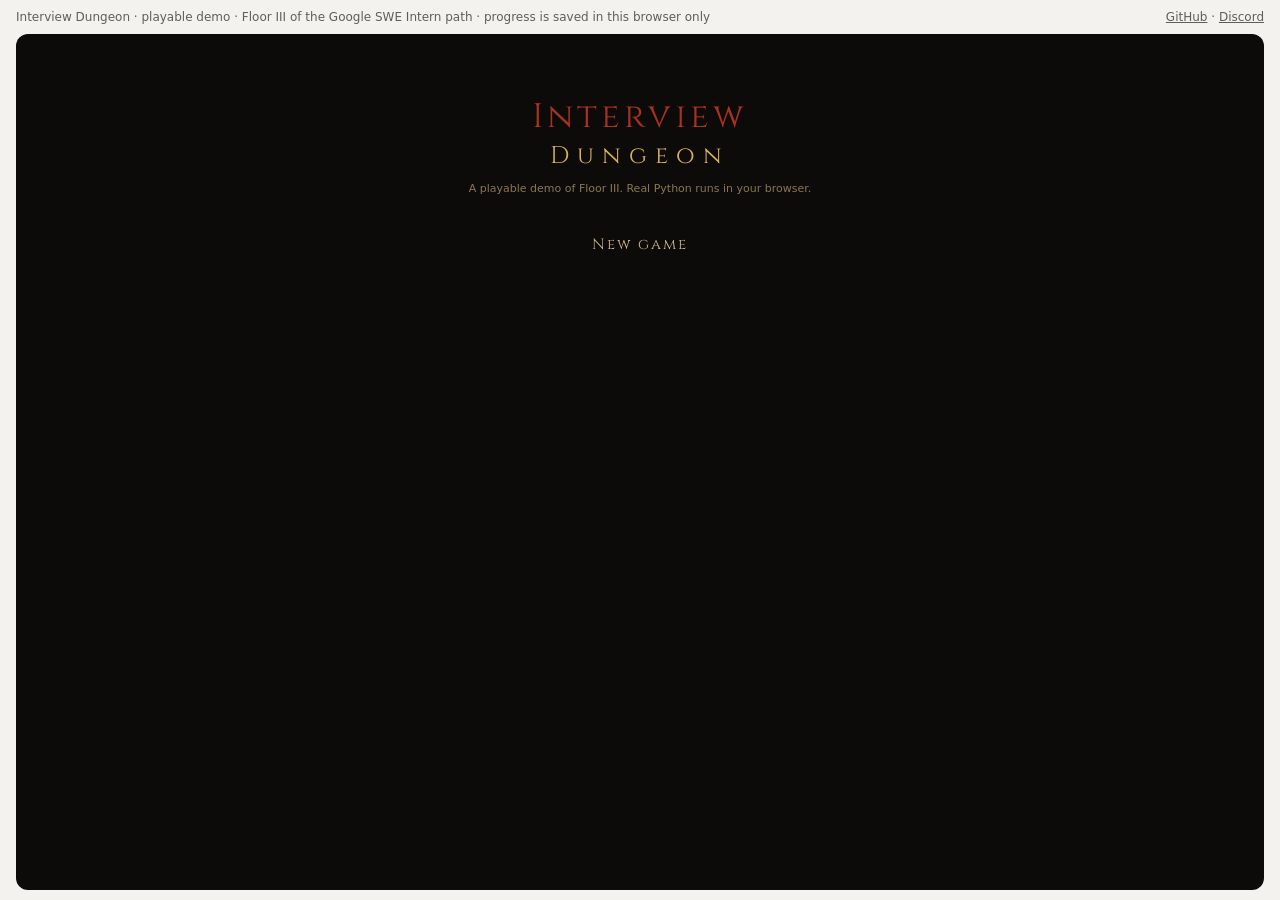
<file: prototype/index.html>
<!doctype html>
<html lang="en">
<head>
<meta charset="utf-8">
<meta name="viewport" content="width=device-width, initial-scale=1">
<title>Interview Dungeon</title>
<meta name="description" content="Playable demo of Interview Dungeon: Floor III (Arrays) of the Google SWE Intern path, with real Python running in your browser.">
<link rel="preconnect" href="https://fonts.googleapis.com">
<link href="https://fonts.googleapis.com/css2?family=Cinzel:wght@400;500&family=IM+Fell+English&display=swap" rel="stylesheet">
<style>
:root{--bg:#f4f2ee;--card:#ffffff;--soft:#efece6;--tx:#1f1e1c;--tx2:#5f5e5a;--bd:#d9d6cf;--acc:#185fa5;--ok:#3b6d11;--bad:#a32d2d;--warn:#854f0b;color-scheme:light}
@media (prefers-color-scheme:dark){:root:not([data-theme="light"]){--bg:#161513;--card:#201f1d;--soft:#2a2926;--tx:#ecebe7;--tx2:#a9a7a0;--bd:#3a3935;--acc:#85b7eb;--ok:#97c459;--bad:#f09595;--warn:#fac775;color-scheme:dark}}
:root[data-theme="dark"]{--bg:#161513;--card:#201f1d;--soft:#2a2926;--tx:#ecebe7;--tx2:#a9a7a0;--bd:#3a3935;--acc:#85b7eb;--ok:#97c459;--bad:#f09595;--warn:#fac775;color-scheme:dark}
*{box-sizing:border-box}
html,body{height:100%}
body{margin:0;background:var(--bg);color:var(--tx);font-family:system-ui,-apple-system,"Segoe UI",sans-serif;padding-block:10px;padding-inline:16px;display:flex;flex-direction:column}
.wrap{width:100%;flex:1;display:flex;flex-direction:column;min-height:0}
#app{flex:1;display:flex;flex-direction:column;min-height:0}
#app>.btn{align-self:flex-start}
.note{font-size:12px;color:var(--tx2);margin:0 0 10px;display:flex;justify-content:space-between;gap:8px;flex-wrap:wrap}
.note a{color:var(--tx2)}
button{font:inherit}
button:focus-visible,a:focus-visible,[tabindex]:focus-visible,textarea:focus-visible,input:focus-visible{outline:2px solid #d8b25a;outline-offset:2px}
.gl{font-family:"Segoe UI Symbol","Apple Symbols",system-ui,sans-serif;display:inline-block;min-width:1em;text-align:center}
.g{background:#0d0b09;border-radius:12px;padding:18px;font-family:'Cinzel',Georgia,serif;color:#c9b38a;flex:1;min-height:440px;display:flex;flex-direction:column}
.pan{background:#1a1612;border:2px solid #4a3d2c;outline:1px solid #2a2219;outline-offset:-6px;padding:14px 16px;min-width:0}
.tt{text-align:center;color:#d8b25a;font-size:17px;letter-spacing:2px;margin:0 0 12px}
.sm{font-size:11px;color:#8a7650}
.btn{font-family:'Cinzel',Georgia,serif;background:#2a2219;color:#d8b25a;border:1px solid #6b5636;padding:8px 14px;cursor:pointer;letter-spacing:1px}
.btn:hover{border-color:#d8b25a}
.red{color:#e05a4a!important;border-color:#a8321f!important}
.it{background:#1a1612;border:2px solid #4a3d2c;padding:10px;cursor:pointer;text-align:center;color:#c9b38a;font-family:'Cinzel',Georgia,serif}
.it:hover{border-color:#6b5636}.on{border-color:#d8b25a!important}.fog{opacity:.5;cursor:default}
.kv{display:flex;justify-content:space-between;font-size:13px;padding:5px 0;border-bottom:1px solid #2e261c;gap:8px}
.box{background:#0d0b09;border:1px solid #4a3d2c;min-width:44px;text-align:center;padding:2px 6px;color:#e8dcc0}
.fl{display:flex;gap:8px;font-size:12px;padding:4px 6px;cursor:pointer;border:1px solid transparent}
.fl:hover{border-color:#4a3d2c}.sel{border-color:#d8b25a!important;background:#241e16}
.zn{font-size:12px;color:#d8b25a;letter-spacing:1px;margin:10px 0 4px;display:flex;justify-content:space-between}
.orb{width:92px;height:92px;border-radius:50%;border:3px solid #4a3d2c;background:#120f0c;position:relative;overflow:hidden;margin:0 auto}
.liq{position:absolute;left:0;right:0;bottom:0;transition:height .8s}
.orbt{position:absolute;inset:0;display:flex;align-items:center;justify-content:center;font-size:14px;color:#f3e6c8}
.mn{display:block;width:240px;max-width:100%;margin:8px auto;font-family:'Cinzel',Georgia,serif;background:none;border:none;color:#c9b38a;font-size:15px;cursor:pointer;letter-spacing:2px}
.mn:hover{color:#d8b25a}
.inp{font-family:'Cinzel',Georgia,serif;background:#0d0b09;border:1px solid #6b5636;color:#e8dcc0;padding:8px;width:100%}
.big{font-size:22px;letter-spacing:3px;margin:0 0 4px;text-align:center}
.g2{display:grid;grid-template-columns:minmax(0,1fr) minmax(0,1fr);gap:12px}
.stp{display:flex;justify-content:space-between;align-items:center;font-size:13px;padding:6px 4px;border-bottom:1px solid #2e261c;gap:8px;cursor:pointer}
.stp:hover{background:#241e16}
.scroll{background:#e9dcbc;border-top:8px solid #b89d6a;border-bottom:8px solid #b89d6a;border-radius:3px;padding:10px 12px}
.scroll textarea{width:100%;background:transparent;border:none;resize:vertical;font-family:'IM Fell English',Georgia,serif;font-size:15px;line-height:1.6;color:#2b2016;outline:none;padding:0}
.ink{font-size:11px;color:#6b5434;font-family:'Cinzel',Georgia,serif;margin:0 0 4px;display:flex;justify-content:space-between;gap:8px}
.tab{font-family:'Cinzel',Georgia,serif;background:#1a1612;color:#a8957a;border:1px solid #4a3d2c;padding:6px 12px;cursor:pointer;font-size:12px}
.ton{color:#d8b25a;border-color:#d8b25a}
.sr{position:absolute;left:-9999px}
.bar{background:#0d0b09;border-radius:10px 10px 0 0;padding:8px 12px;display:flex;align-items:center;gap:12px;font-family:'Cinzel',Georgia,serif;color:#c9b38a;font-size:12px;flex-wrap:wrap}
.bar button{background:none;border:none;color:#c9b38a;cursor:pointer;font-family:inherit;font-size:12px;padding:0}
.mo{width:18px;height:18px;border-radius:50%;border:1.5px solid #4a3d2c;position:relative;overflow:hidden;background:#120f0c}
.mo div{position:absolute;left:0;right:0;bottom:0}
.wk{background:var(--card);border:1px solid var(--bd);border-top:none;border-radius:0 0 12px 12px;flex:1}
.split{display:grid;grid-template-columns:minmax(0,1fr) minmax(0,1.3fr)}
.split>div{padding:14px 16px;min-width:0}.split>div:first-child{border-right:1px solid var(--bd)}
.lb{font-size:12px;color:var(--tx2);margin:0}
.wb{font-family:inherit;font-size:14px;background:var(--card);color:var(--tx);border:1px solid var(--bd);border-radius:8px;padding:7px 12px;cursor:pointer}
.wb:hover{background:var(--soft)}
.wb[disabled]{opacity:.5;cursor:default}
textarea.code{flex:1;min-height:260px}
textarea.code,textarea.plain{width:100%;font-size:13px;background:var(--card);color:var(--tx);border:1px solid var(--bd);border-radius:8px;padding:8px;resize:vertical}
.mono,textarea.code{font-family:ui-monospace,Menlo,Consolas,monospace}
textarea:disabled{background:var(--soft);color:var(--tx2)}
.ex{background:var(--soft);border-radius:8px;padding:8px 10px;font-size:12px;margin:8px 0;white-space:pre;overflow-x:auto}
.res{font-size:13px;line-height:1.5;margin-top:8px;max-height:38vh;overflow:auto}
.res .case{border:1px solid var(--bd);border-radius:8px;padding:6px 8px;margin:6px 0;font-family:ui-monospace,Menlo,Consolas,monospace;font-size:12px;white-space:pre-wrap;word-break:break-word}
.okc{color:var(--ok)}.badc{color:var(--bad)}.warnc{color:var(--warn)}
.op{display:block;width:100%;text-align:left;margin:6px 0}
.osel{border-color:var(--acc)!important}.ook{border-color:var(--ok)!important;color:var(--ok)}.ono{border-color:var(--bad)!important;color:var(--bad)}
.lesson{padding:16px 22px;font-size:15px;line-height:1.7}
.lesson p,.lesson ul{max-width:80ch}
.g>.g2{flex:1}
.lesson h3{font-size:15px;margin:16px 0 4px}
table{border-collapse:collapse;font-size:12px}td{border:1px solid var(--bd);padding:4px 10px;text-align:center}
.chip{font-size:12px;padding:4px 10px;border-radius:8px;border:1px solid var(--bd);background:var(--card);color:var(--tx2);cursor:pointer}
.chipon{border-color:var(--acc);color:var(--acc)}
@media (max-width:680px){.g2,.split{grid-template-columns:1fr}.split>div:first-child{border-right:none;border-bottom:1px solid var(--bd)}.cl4{grid-template-columns:repeat(2,minmax(0,1fr))!important}}
@media (prefers-reduced-motion:reduce){.liq{transition:none}}
</style>
</head>
<body>
<div class="wrap">
<p class="note"><span>Interview Dungeon · playable demo · Floor III of the Google SWE Intern path · progress is saved in this browser only</span><span><a href="https://github.com/renilsonjr/Interview-Dungeon">GitHub</a> · <a href="https://discord.gg/cfDFY9NZMj">Discord</a></span></p>
<div id="app"></div>
</div>
<script>
// ---------- storage ----------
const KEY = 'interview-dungeon-demo-v1';
function load() { try { return JSON.parse(localStorage.getItem(KEY)) || null; } catch (e) { return null; } }
function save() { try { localStorage.setItem(KEY, JSON.stringify(P)); } catch (e) {} }
function fresh() { return { hero: null, steps: {}, notes: { gen: '', z: {}, f: {} }, edits: {}, bossSubs: 0, bossLost: false, practiceDone: false, history: [] }; }
let P = load() || fresh();
const S = { view: 'title', hist: [], cls: 0, floor: 'III', sub: 'steps', dsel: null, lang: 'en', chip: 0, qp: -1, qc: false, queue: [], step: null, boss: false, timer: null, deadline: 0, lvlUp: false };

function esc(x) { return String(x).replace(/&/g, '&amp;').replace(/</g, '&lt;').replace(/>/g, '&gt;').replace(/"/g, '&quot;'); }
function today() { return new Date().toISOString().slice(0, 10); }

// ---------- game data ----------
const CL = [['Warrior', '⚔\ufe0e'], ['Sorcerer', '✶'], ['Rogue', '◎'], ['Barbarian', '⚒\ufe0e']];
const Z = [
  ['The cathedral', 'Gates', [['I', 'Application and resume', 5], ['II', 'Coding foundations', 10]]],
  ['The catacombs', 'DSA basics', [['III', 'Arrays and strings', 3.75], ['IV', 'Hash maps and sets', 3.75], ['V', 'Two pointers, sliding window', 3.75], ['VI', 'Stacks and queues', 3.75], ['VII', 'Linked lists', 3.75], ['VIII', 'Binary search', 3.75]]],
  ['The caves', 'DSA advanced', [['IX', 'Recursion and backtracking', 3.75], ['X', 'Trees', 3.75], ['XI', 'Heaps', 3.75], ['XII', 'Graphs', 3.75], ['XIII', 'Intervals', 3.75], ['XIV', 'Dynamic programming', 3.75]]],
  ['The abyss', 'The interview itself', [['XV', 'Technical communication', 20], ['XVI', 'Online assessment', 10], ['XVII', 'Team match', 10], ['XVIII', 'The full loop', 0]]]
];
const FL = {}; Z.forEach(z => z[2].forEach(f => FL[f[0]] = f));
// Floor III run, shortened for the demo. Units: a normal step is 1, the boss is 4.
const RUN = [
  { id: 'learn', name: 'Learn: three array patterns', type: 'learn', u: 1 },
  { id: 'quiz', name: 'Recognize (quiz)', type: 'quiz', u: 1 },
  { id: 'e1', name: 'Easy 1 · Two loads', type: 'code', u: 1 },
  { id: 'e2', name: 'Easy 2 · Fuel prices', type: 'code', u: 1 },
  { id: 'm1', name: 'Medium 1 · Other belts total', type: 'code', u: 1 },
  { id: 'm2', name: 'Medium 2 · Best window', type: 'code', u: 1 },
  { id: 'boss', name: 'Boss · the Arrays guardian', type: 'boss', u: 4 }
];
const UNITS = RUN.reduce((a, s) => a + s.u, 0);
function readiness() { return RUN.reduce((a, s) => a + (P.steps[s.id] ? s.u : 0), 0) / UNITS * FL.III[2]; }
function floorCleared() { return !!P.steps.boss; }

// ---------- problems: original, inspired by common array patterns ----------
const PR = {
  e1: { title: 'Two loads', fn: 'pair_for_target', sig: 'def pair_for_target(weights, target):\n    ',
    story: 'A truck carries exactly <code>target</code> kilos. Given the package <code>weights</code>, return the positions <code>[i, j]</code> (with <code>i &lt; j</code>) of the two packages that add up to <code>target</code>. There is always exactly one answer.',
    cons: '2 ≤ len(weights) ≤ 10,000 · values between -10^9 and 10^9',
    ex: [{ a: [[2, 7, 11, 15], 9], e: [0, 1] }, { a: [[3, 2, 4], 6], e: [1, 2] }],
    hid: [{ a: [[3, 3], 6], e: [0, 1] }, { a: [[1, 5, 9, 14], 23], e: [2, 3] }, { a: [[-3, 4, 3, 90], 0], e: [0, 2] }, { a: [[0, 4, 3, 0], 0], e: [0, 3] }], cx: 'O(n)' },
  e2: { title: 'Fuel prices', fn: 'best_gain', sig: 'def best_gain(prices):\n    ',
    story: '<code>prices[i]</code> is the price of a fuel barrel on day <code>i</code>. You may buy once and sell once, later. Return the biggest gain you can make, or <code>0</code> if no gain is possible.',
    cons: '1 ≤ len(prices) ≤ 100,000 · 0 ≤ prices[i] ≤ 10,000',
    ex: [{ a: [[7, 1, 5, 3, 6, 4]], e: 5 }, { a: [[7, 6, 4, 3, 1]], e: 0 }],
    hid: [{ a: [[1]], e: 0 }, { a: [[2, 4, 1]], e: 2 }, { a: [[3, 3, 3]], e: 0 }, { a: [[1, 2, 3, 4, 5]], e: 4 }, { a: [[2, 1, 2, 1, 0, 1, 2]], e: 2 }], cx: 'O(n)' },
  m1: { title: 'Other belts total', fn: 'other_belts_total', sig: 'def other_belts_total(counts):\n    ',
    story: 'A sorting hub has <code>n</code> belts. <code>counts[i]</code> is how many packages belt <code>i</code> handled today. Return a list where position <code>i</code> holds the total of every belt <b>except</b> belt <code>i</code>. Try it without subtraction: one pass from the left, one from the right.',
    cons: '2 ≤ len(counts) ≤ 100,000 · 0 ≤ counts[i] ≤ 10,000',
    ex: [{ a: [[4, 1, 3]], e: [4, 7, 5] }, { a: [[5, 5]], e: [5, 5] }],
    hid: [{ a: [[0, 0]], e: [0, 0] }, { a: [[1, 2, 3, 4]], e: [9, 8, 7, 6] }, { a: [[10000, 0, 1]], e: [1, 10001, 10000] }], cx: 'O(n)' },
  m2: { title: 'Best window', fn: 'best_window', sig: 'def best_window(net):\n    ',
    story: '<code>net[i]</code> is the number of packages gained (or lost, if negative) in hour <code>i</code>. Return the largest total of any run of <b>consecutive</b> hours. The run must contain at least one hour.',
    cons: '1 ≤ len(net) ≤ 100,000 · -10,000 ≤ net[i] ≤ 10,000',
    ex: [{ a: [[-2, 1, -3, 4, -1, 2, 1, -5, 4]], e: 6 }, { a: [[1]], e: 1 }],
    hid: [{ a: [[-3, -1, -2]], e: -1 }, { a: [[5, 4, -1, 7, 8]], e: 23 }, { a: [[0, 0, 0]], e: 0 }, { a: [[-1, 3, -2, 3]], e: 4 }], cx: 'O(n)' },
  practice: { title: 'Empty slots last', fn: 'push_empty', sig: 'def push_empty(slots):\n    ',
    story: 'A shelf is a list where <code>0</code> means an empty slot. Return a list with every non-zero item in its original order, followed by all the zeros.',
    cons: '1 ≤ len(slots) ≤ 100,000',
    ex: [{ a: [[0, 1, 0, 3, 12]], e: [1, 3, 12, 0, 0] }, { a: [[0]], e: [0] }],
    hid: [{ a: [[1, 2, 3]], e: [1, 2, 3] }, { a: [[0, 0, 1]], e: [1, 0, 0] }, { a: [[4, 0, 5, 0, 0, 6]], e: [4, 5, 6, 0, 0, 0] }], cx: 'O(n)' },
  boss: { title: 'Rotate the belt', fn: 'rotate_belt', sig: 'def rotate_belt(items, k):\n    ',
    story: 'A circular belt moves <code>k</code> positions to the right. Return the new order of <code>items</code>: the last <code>k</code> items wrap around to the front. <code>k</code> can be larger than the number of items.',
    cons: '1 ≤ len(items) ≤ 100,000 · 0 ≤ k ≤ 10^9',
    ex: [{ a: [[1, 2, 3, 4, 5], 2], e: [4, 5, 1, 2, 3] }],
    hid: [{ a: [[1, 2, 3], 0], e: [1, 2, 3] }, { a: [[1, 2], 3], e: [2, 1] }, { a: [[7], 100], e: [7] }, { a: [[1, 2, 3, 4, 5, 6], 6], e: [1, 2, 3, 4, 5, 6] }, { a: [[-1, -100, 3, 99], 2], e: [3, 99, -1, -100] }], cx: 'O(n)' }
};
function fmtArgs(p, a) { const names = p.sig.match(/\((.*)\)/)[1].split(',').map(s => s.trim()); return names.map((n, i) => n + ' = ' + JSON.stringify(a[i])).join(', '); }

// ---------- Python in the browser: Pyodide in a Web Worker, so a slow solution can be stopped ----------
const PYODIDE = 'https://cdn.jsdelivr.net/pyodide/v0.26.4/full/';
const HARNESS = `
import json, copy, sys, io
cases = json.loads(CASES_JSON)
buf = io.StringIO(); old = sys.stdout; sys.stdout = buf
res = {"compile_error": None, "cases": [], "stdout": ""}
ns = {}
try:
    exec(USER_CODE, ns)
except Exception as e:
    res["compile_error"] = type(e).__name__ + ": " + str(e)
if not res["compile_error"]:
    f = ns.get(FN)
    if not callable(f):
        res["compile_error"] = "Define a function named " + FN + "."
    else:
        for c in cases:
            try:
                got = f(*copy.deepcopy(c["args"]))
                res["cases"].append({"ok": got == c["expected"], "got": repr(got)})
            except Exception as e:
                res["cases"].append({"ok": False, "got": None, "error": type(e).__name__ + ": " + str(e)})
sys.stdout = old
res["stdout"] = buf.getvalue()[:2000]
json.dumps(res)
`;
const WORKER_SRC = `
importScripts('${PYODIDE}pyodide.js');
const ready = loadPyodide({ indexURL: '${PYODIDE}' });
ready.then(() => postMessage({ ready: true }), err => postMessage({ fatal: String(err) }));
onmessage = async (e) => {
  const py = await ready;
  py.globals.set('USER_CODE', e.data.code);
  py.globals.set('FN', e.data.fn);
  py.globals.set('CASES_JSON', JSON.stringify(e.data.cases));
  try { postMessage({ result: py.runPython(${JSON.stringify(HARNESS)}) }); }
  catch (err) { postMessage({ fatal: String(err) }); }
};`;
let worker = null, workerReady = null;
function makeWorker() {
  worker = new Worker(URL.createObjectURL(new Blob([WORKER_SRC], { type: 'text/javascript' })));
  workerReady = new Promise((res, rej) => { worker.onmessage = e => { if (e.data.ready) res(); else if (e.data.fatal) rej(new Error(e.data.fatal)); }; });
}
async function runPy(code, fn, cases) {
  if (!worker) makeWorker();
  try { await workerReady; } catch (e) { worker = null; return { fatal: 'Python could not load. Check your connection and try again.' }; }
  return new Promise(resolve => {
    const t = setTimeout(() => { worker.terminate(); worker = null; resolve({ timeout: true }); }, 8000);
    worker.onmessage = e => { if (e.data.ready) return; clearTimeout(t); resolve(e.data.result ? JSON.parse(e.data.result) : { fatal: e.data.fatal }); };
    worker.postMessage({ code, fn, cases: cases.map(c => ({ args: c.a, expected: c.e })) });
  });
}

// ---------- navigation ----------
const app = document.getElementById('app');
const WORK = ['learn', 'quiz', 'code'];
function go(v, nb) { if (!nb && S.view && S.view !== v) S.hist.push(S.view); S.view = v; render(); window.scrollTo(0, 0); }
function toDescent() { S.hist = ['heroes', 'char']; go('descent', true); }
function back() {
  if (S.view === 'code' && S.boss) { stopTimer(); S.boss = false; toDescent(); return; }
  if (['win', 'lose', 'lvl'].includes(S.view)) { toDescent(); return; }
  let p = S.hist.pop(); while (p && ['win', 'lose', 'lvl', 'bossintro'].includes(p)) p = S.hist.pop();
  go(p || 'title', true);
}
function bar(t) {
  const r = readiness(), x = P.hero ? P.hero.xp : 0;
  return `<div class="bar"><button onclick="back()">← Back</button><span style="flex:1">${t}</span><span id="tm">${S.boss ? '⧗ 45:00' : ''}</span><div class="mo" title="Readiness"><div style="height:${r / 3.75 * 100}%;background:#8e1b14"></div></div><div class="mo" title="Experience"><div style="height:${x / 3}%;background:#1f3a8a"></div></div></div>`;
}
function award(stepId, coding) {
  if (P.steps[stepId]) return false;
  const st = RUN.find(s => s.id === stepId); P.steps[stepId] = today();
  const h = P.hero; h.xp += st.type === 'boss' ? 150 : 30; h.coding += coding || 0;
  S.lvlUp = false; while (h.xp >= 300) { h.xp -= 300; h.level++; S.lvlUp = true; }
  P.history.push({ step: stepId, date: today() }); save(); return true;
}

// ---------- game screens ----------
const V = {};
V.title = () => `<div class="g" style="text-align:center;padding-top:60px"><p style="font-size:34px;color:#a8321f;letter-spacing:4px;margin:0">Interview</p><p style="font-size:24px;color:#d8b25a;letter-spacing:8px;margin:0 0 10px">Dungeon</p><p class="sm" style="margin:0 0 30px;font-family:system-ui">A playable demo of Floor III. Real Python runs in your browser.</p><button class="mn" onclick="go(P.hero ? 'heroes' : 'cls')">${P.hero ? 'Continue' : 'New game'}</button>${P.hero ? '<button class="mn" onclick="resetGame()">Start over</button>' : ''}<p id="rs" class="sm" style="font-family:system-ui;min-height:16px"></p></div>`;
function resetGame() {
  const el = document.getElementById('rs');
  if (el.dataset.sure) { P = fresh(); save(); render(); return; }
  el.dataset.sure = '1'; el.textContent = 'This erases your hero, progress and notes. Click Start over again to confirm.';
}
V.heroes = () => { const h = P.hero; return `<div class="g"><p class="tt">Your hero</p><div class="g2"><div class="pan"><div class="it on" style="text-align:left"><span class="gl" style="color:#d8b25a">${CL.find(c => c[0] === h.cls)[1]}</span> ${esc(h.name)}</div><p class="sm" style="margin:10px 0 0;font-family:system-ui">The demo has one hero. The full game will let you keep several.</p></div><div class="pan"><p style="margin:0;color:#e8dcc0;font-size:15px">${esc(h.name)}</p><p class="sm" style="margin:2px 0 10px">${h.cls} · level ${h.level}</p><p class="sm" style="margin:0 0 4px">Active dungeon</p><p style="margin:0;font-size:12px">Google SWE intern · ${readiness().toFixed(2)}%</p></div></div><div style="text-align:right;margin-top:14px"><button class="btn" onclick="go('dungeons')">Play</button></div></div>`; };
V.cls = () => `<div class="g"><p class="tt">Choose your class</p><div class="cl4" style="display:grid;grid-template-columns:repeat(4,minmax(0,1fr));gap:10px">${CL.map((c, k) => `<button class="it ${k === S.cls ? 'on' : ''}" onclick="S.cls=${k};render()"><span class="gl" style="font-size:26px;color:#d8b25a">${c[1]}</span><span style="display:block;margin-top:6px;font-size:12px;color:#e8dcc0">${c[0]}</span></button>`).join('')}</div><p class="sm" style="text-align:center;margin-top:16px;font-family:system-ui">Your class only changes how your hero looks. It doesn't change your skills.</p><div style="text-align:right;margin-top:14px"><button class="btn" onclick="go('name')">Next</button></div></div>`;
V.name = () => `<div class="g"><p class="tt">Name your hero</p><div class="pan"><p class="sm" style="margin:0 0 6px"><span class="gl">${CL[S.cls][1]}</span> ${CL[S.cls][0]}</p><label class="sm" for="nm">Hero name</label><input class="inp" id="nm" maxlength="20" placeholder="Your hero's name" oninput="document.getElementById('er').textContent=''" onkeydown="if(event.key==='Enter')mk()"><p id="er" style="font-size:12px;color:#e05a4a;margin:6px 0 0;min-height:16px;font-family:system-ui"></p></div><div style="text-align:right;margin-top:12px"><button class="btn" onclick="mk()">Create hero</button></div></div>`;
function mk() { const v = document.getElementById('nm').value.trim(); if (!v) { document.getElementById('er').textContent = 'Enter a name first'; return; } P.hero = { name: v, cls: CL[S.cls][0], level: 1, xp: 0, coding: 0, comm: 0, story: 0 }; save(); S.hist = ['title']; go('dungeons', true); }
V.dungeons = () => `<div class="g"><p class="tt">Choose your dungeons</p><div style="display:grid;grid-template-columns:repeat(3,minmax(0,1fr));gap:10px"><div class="it on"><p style="margin:0;color:#e8dcc0">Google</p><p class="sm" style="margin:2px 0 6px">SWE intern · 18 floors</p><p style="margin:0;font-size:20px;color:#e05a4a">${readiness().toFixed(2)}%</p><p style="margin:6px 0 0;font-size:11px;color:#6b8f4e">active</p></div><div class="it fog"><p style="margin:0">Ramp</p><p class="sm" style="margin:2px 0 0">SWE intern</p><p style="margin:10px 0 0;font-size:12px;color:#5a4d3a">uncharted</p></div><div class="it fog"><p style="margin:0">Mercury</p><p class="sm" style="margin:2px 0 0">SWE intern</p><p style="margin:10px 0 0;font-size:12px;color:#5a4d3a">uncharted</p></div></div><p class="sm" style="margin:12px 0 0;font-family:system-ui">Uncharted dungeons have research but no path yet, so they show no percentage. Not affiliated with Google, Ramp or Mercury.</p><div style="text-align:right;margin-top:14px"><button class="btn" onclick="go('char')">Descend</button></div></div>`;

function scrollBox(kind, key, label) {
  const val = kind === 'gen' ? P.notes.gen : (P.notes[kind][key] || '');
  const ek = kind + ':' + key;
  return `<div class="scroll"><p class="ink"><span>${label}</span><span id="ed">${P.edits[ek] ? 'last edit ' + P.edits[ek] : 'empty'}</span></p><label class="sr" for="ta">${label}</label><textarea id="ta" rows="6" data-kind="${kind}" data-key="${key}" placeholder="Write what you learned, or anything extra">${esc(val)}</textarea></div><p class="sm" style="margin:8px 0 0;font-family:system-ui">Notes are your diary. They never change XP or readiness. Saved in this browser.</p>`;
}
function bindNote() {
  const a = document.getElementById('ta'); if (!a) return;
  a.oninput = () => { const k = a.dataset.kind, key = a.dataset.key; if (k === 'gen') P.notes.gen = a.value; else P.notes[k][key] = a.value; P.edits[k + ':' + key] = today(); document.getElementById('ed').textContent = 'last edit ' + today(); save(); };
}
V.char = () => { const h = P.hero, r = readiness(), x = h.xp; return `<div class="g"><div class="g2"><div class="pan"><p class="tt">Character</p><div class="kv"><span>Name</span><span class="box">${esc(h.name)}</span></div><div class="kv"><span>Class</span><span class="box">${h.cls}</span></div><div class="kv"><span>Level</span><span class="box">${h.level}</span></div><div class="kv"><span>Experience</span><span class="box">${x} / 300</span></div><p class="sm" style="margin:12px 0 2px">Attributes (earned, never allocated)</p><div class="kv"><span>Coding</span><span class="box">${h.coding}</span></div><div class="kv"><span>Communication</span><span class="box">${h.comm}</span></div><div class="kv"><span>Storytelling</span><span class="box">${h.story}</span></div><div class="kv" style="color:#5a4d3a"><span>System design</span><span class="box" style="color:#5a4d3a">sealed</span></div></div><div class="pan"><p class="tt">Active dungeons</p><div class="kv"><span>Google SWE intern</span><span style="color:#e05a4a">${r.toFixed(2)}%</span></div><div class="kv" style="color:#5a4d3a"><span>Ramp SWE intern</span><span>uncharted</span></div><div style="display:flex;justify-content:space-around;margin:16px 0 8px"><div style="text-align:center"><div class="orb"><div class="liq" style="height:${Math.min(100, r / 3.75 * 100)}%;background:#8e1b14"></div><div class="orbt">${r.toFixed(2)}%</div></div><p class="sm" style="margin:6px 0 0">Readiness</p></div><div style="text-align:center"><div class="orb"><div class="liq" style="height:${x / 3}%;background:#1f3a8a"></div><div class="orbt">${Math.round(x / 3)}%</div></div><p class="sm" style="margin:6px 0 0">Experience</p></div></div><p class="sm" style="font-family:system-ui;margin:0 0 10px">In the demo the red orb fills up to 3.75%, the weight of Floor III in the Google path.</p><button class="btn" style="width:100%" onclick="go('descent')">The descent</button></div></div><div class="pan" style="margin-top:12px"><p class="tt">The dev scroll</p>${scrollBox('gen', 'gen', 'General notes')}</div></div>`; };

function col(f) { if (f[0] === 'III') return floorCleared() ? '#6b8f4e' : '#d8b25a'; if (f[0] === 'XVIII') return '#a8321f'; return '#5a4d3a'; }
function lab(f) { if (f[0] === 'III') return floorCleared() ? 'cleared' : 'playable'; if (f[0] === 'XVIII') return 'final boss'; return 'not in demo'; }
V.descent = () => {
  const k = S.dsel || ('f:' + S.floor); const isZ = k.startsWith('z:'); const f = isZ ? null : FL[k.slice(2)];
  const mark = n => (n.startsWith('z:') ? P.notes.z[n.slice(2)] : P.notes.f[n.slice(2)]) ? ' <span class="sm">· notes</span>' : '';
  const map = Z.map((z, zi) => `<div class="zn" role="button" tabindex="0" style="cursor:pointer;padding:2px 6px;border:1px solid ${k === 'z:' + z[0] ? '#d8b25a' : 'transparent'}" onclick="selZone(${zi})"><span>${z[0]}${mark('z:' + z[0])}</span><span class="sm">${z[1]} · ${z[2].reduce((a, x) => a + x[2], 0)}%</span></div>` + z[2].map(x => `<div class="fl ${k === 'f:' + x[0] ? 'sel' : ''}" role="button" tabindex="0" style="color:${col(x)}" onclick="S.floor='${x[0]}';S.dsel='f:${x[0]}';render()"><span style="min-width:34px">${x[0]}</span><span style="flex:1">${x[1]}${mark('f:' + x[0])}</span><span style="font-size:11px">${lab(x)}</span></div>`).join('')).join('');
  let right;
  if (isZ) { const zn = k.slice(2); right = `<p style="color:#d8b25a;font-size:15px;margin:0 0 10px">${zn}</p>` + scrollBox('z', zn, zn + ' notes'); }
  else {
    const tabs = `<div style="display:flex;gap:6px;margin-bottom:10px"><button class="tab ${S.sub === 'steps' ? 'ton' : ''}" onclick="S.sub='steps';render()">Steps</button><button class="tab ${S.sub === 'notes' ? 'ton' : ''}" onclick="S.sub='notes';render()">Notes</button></div>`;
    let body;
    if (S.sub === 'notes') body = scrollBox('f', f[0], 'Floor ' + f[0] + ' notes');
    else if (f[0] === 'III') body = RUN.map(s => `<div class="stp" role="button" tabindex="0" onclick="openStep('${s.id}')" onkeydown="if(event.key==='Enter')openStep('${s.id}')" style="color:${s.type === 'boss' ? '#e05a4a' : '#c9b38a'}"><span>${s.name}</span><span style="font-size:11px;color:${P.steps[s.id] ? '#6b8f4e' : '#8a7650'}">${P.steps[s.id] ? 'cleared' : s.type === 'boss' && P.bossLost && !P.practiceDone ? 'practice first' : '›'}</span></div>`).join('') + `<p class="sm" style="margin:10px 0 0;font-family:system-ui">Demo run: the full game adds a third medium and an Explain step before the boss.</p>`;
    else if (f[0] === 'XVIII') body = `<p style="font-size:13px">The full loop: two 45-minute interviews back to back.</p><button class="btn red" onclick="go('final')">Approach</button>`;
    else body = `<p class="sm" style="font-family:system-ui;font-size:13px;line-height:1.6">This floor isn't playable in the demo yet. Floor III (Arrays) is.</p>`;
    right = `<p style="color:#d8b25a;font-size:15px;margin:0">Floor ${f[0]}</p><p style="font-size:13px;margin:2px 0 4px">${f[1]}</p><p class="sm" style="margin:0 0 10px">${f[0] === 'XVIII' ? 'Adds no percent. Confirms it.' : 'Worth ' + f[2] + '% of this path'}</p>` + tabs + body;
  }
  return `<div class="g"><p class="tt" style="margin:0">The descent</p><p class="sm" style="text-align:center;margin:2px 0 12px">Google SWE intern · readiness <span style="color:#e05a4a">${readiness().toFixed(2)}%</span></p><div class="g2"><div class="pan">${map}</div><div class="pan">${right}</div></div></div>`;
};
function selZone(i) { S.dsel = 'z:' + Z[i][0]; render(); }
function openStep(id) {
  const s = RUN.find(x => x.id === id); S.step = id; S.boss = false;
  if (s.type === 'learn') { S.chip = 0; return go('learn'); }
  if (s.type === 'quiz') { startQuiz(); return go('quiz'); }
  if (s.type === 'boss') { if (P.bossLost && !P.practiceDone && !P.steps.boss) { S.step = 'practice'; return go('code'); } return go('bossintro'); }
  go('code');
}

// ---------- learning page ----------
const LESSONS = [
  { name: { en: 'Prefix and suffix totals', pt: 'Totais de prefixo e sufixo' },
    when: { en: 'The problem asks about totals of ranges, or "everything except position i". Words to watch: range, from day a to day b, all other.', pt: 'O problema pede totais de intervalos, ou "tudo menos a posição i". Palavras para ficar de olho: intervalo, do dia a ao dia b, todos os outros.' },
    idea: { en: 'Walk once from the left, writing down the running total. Walk once from the right, doing the same. Now any range, or "everything except i", is a quick combination of two numbers you already have.', pt: 'Percorra uma vez da esquerda, anotando o total acumulado. Percorra uma vez da direita, fazendo o mesmo. Agora qualquer intervalo, ou "tudo menos i", é uma conta rápida com dois números que você já tem.' },
    code: 'def other_totals(counts):\n    n = len(counts)\n    left = [0] * n      # total before i\n    right = [0] * n     # total after i\n    for i in range(1, n):\n        left[i] = left[i-1] + counts[i-1]\n    for i in range(n-2, -1, -1):\n        right[i] = right[i+1] + counts[i+1]\n    return [left[i] + right[i] for i in range(n)]',
    trace: [['i', '0', '1', '2'], ['counts', '4', '1', '3'], ['left', '0', '4', '5'], ['right', '4', '3', '0'], ['answer', '4', '7', '5']],
    traps: { en: ['Off by one: decide if left[i] includes position i, and stick to it.', 'Space: the two lists cost O(n) extra memory. Say it out loud.'], pt: ['Erro de um: decida se left[i] inclui a posição i, e mantenha.', 'Espaço: as duas listas custam O(n) de memória extra. Fale isso em voz alta.'] } },
  { name: { en: 'Running best', pt: 'Melhor acumulado' },
    when: { en: 'You need the best result over a run of consecutive items, or the best "buy before sell". Words to watch: consecutive, best window, maximum gain.', pt: 'Você precisa do melhor resultado numa sequência de itens consecutivos, ou do melhor "comprar antes de vender". Palavras para ficar de olho: consecutivo, melhor janela, ganho máximo.' },
    idea: { en: 'Walk once and keep two numbers: the best you can have ending right here, and the best you have seen so far. When continuing the run is worse than starting fresh, start fresh.', pt: 'Percorra uma vez guardando dois números: o melhor que dá para ter terminando aqui, e o melhor que você já viu. Quando continuar a sequência fica pior do que recomeçar, recomece.' },
    code: 'def best_window(net):\n    here = best = net[0]\n    for x in net[1:]:\n        here = max(x, here + x)   # extend or start fresh\n        best = max(best, here)\n    return best',
    trace: [['x', '-2', '1', '-3', '4', '-1', '2'], ['here', '-2', '1', '-2', '4', '3', '5'], ['best', '-2', '1', '1', '4', '4', '5']],
    traps: { en: ['If every number is negative, the answer is the largest one, not 0.', 'Starting "best" at 0 is a classic bug.'], pt: ['Se todos os números forem negativos, a resposta é o maior deles, não 0.', 'Começar "best" em 0 é um bug clássico.'] } },
  { name: { en: 'In-place reversal', pt: 'Inversão no lugar' },
    when: { en: 'Items must shift or rotate, ideally without a second list. Words to watch: rotate, shift, wrap around.', pt: 'Os itens precisam andar ou girar, de preferência sem uma segunda lista. Palavras para ficar de olho: girar, deslocar, dar a volta.' },
    idea: { en: 'Rotating right by k is three reversals: reverse everything, then reverse the first k, then reverse the rest. First reduce k with k % n, since rotating n times changes nothing.', pt: 'Girar k posições para a direita são três inversões: inverta tudo, depois os primeiros k, depois o resto. Antes, reduza k com k % n, porque girar n vezes não muda nada.' },
    code: 'def rotate_right(a, k):\n    n = len(a)\n    k %= n\n    def rev(i, j):\n        while i < j:\n            a[i], a[j] = a[j], a[i]\n            i += 1; j -= 1\n    rev(0, n-1); rev(0, k-1); rev(k, n-1)\n    return a',
    trace: [['step', 'list'], ['start', '1 2 3 4 5'], ['reverse all', '5 4 3 2 1'], ['reverse first 2', '4 5 3 2 1'], ['reverse the rest', '4 5 1 2 3']],
    traps: { en: ['Forgetting k % n: k can be much bigger than the list.', 'In Python, a[-k:] + a[:-k] also works, but costs O(n) extra space. Say which one you chose.'], pt: ['Esquecer k % n: k pode ser muito maior que a lista.', 'Em Python, a[-k:] + a[:-k] também funciona, mas custa O(n) de espaço extra. Diga qual você escolheu.'] } }
];
V.learn = () => {
  const L = LESSONS[S.chip], l = S.lang;
  const T = { en: { w: 'When to use it', i: 'The idea', t: 'Template', tr: 'Trace on real numbers', tp: 'Common traps', nx: 'I read all three · Next: Recognize', nl: 'Next lesson' }, pt: { w: 'Quando usar', i: 'A ideia', t: 'Modelo de código', tr: 'Rastreio com números reais', tp: 'Armadilhas comuns', nx: 'Li as três · Próximo: Reconhecer', nl: 'Próxima lição' } }[l];
  return bar('Floor III · Arrays and strings · Learn') + `<div class="wk lesson"><div style="display:flex;justify-content:space-between;gap:8px;flex-wrap:wrap"><div style="display:flex;gap:6px;flex-wrap:wrap">${LESSONS.map((x, k) => `<button class="chip ${k === S.chip ? 'chipon' : ''}" onclick="S.chip=${k};render()">${x.name[l]}</button>`).join('')}</div><div style="display:flex;gap:6px"><button class="wb" style="${l === 'en' ? 'border-color:var(--acc)' : ''}" onclick="S.lang='en';render()">EN</button><button class="wb" style="${l === 'pt' ? 'border-color:var(--acc)' : ''}" onclick="S.lang='pt';render()">PT-BR</button></div></div><h3>${T.w}</h3><p style="margin:0">${L.when[l]}</p><h3>${T.i}</h3><p style="margin:0">${L.idea[l]}</p><h3>${T.t}</h3><div class="ex mono">${esc(L.code)}</div><h3>${T.tr}</h3><div style="overflow-x:auto"><table>${L.trace.map(r => '<tr>' + r.map((c, i) => `<td style="${i ? '' : 'color:var(--tx2)'}">${c}</td>`).join('') + '</tr>').join('')}</table></div><h3>${T.tp}</h3><ul style="margin:0;padding-left:20px">${L.traps[l].map(x => `<li>${x}</li>`).join('')}</ul><div style="display:flex;justify-content:space-between;align-items:center;margin-top:16px;gap:8px;flex-wrap:wrap"><span class="lb">Lesson ${S.chip + 1} of 3 · code always stays in English</span><button class="wb" onclick="finishLearn()">${S.chip < 2 ? T.nl : T.nx}</button></div></div>`;
};
function finishLearn() { if (S.chip < 2) { S.chip++; render(); window.scrollTo(0, 0); return; } award('learn', 0); S.step = 'quiz'; startQuiz(); go('quiz'); }

// ---------- quiz ----------
const Q = [
  { q: 'You get daily package counts and many questions like "how many packages from day 3 to day 40?". Which pattern answers each question fastest?', o: ['Sliding window', 'Prefix sums', 'Two pointers', 'Sort first'], a: 1, w: 'Build running totals once, then each range is one subtraction. Every question becomes O(1).' },
  { q: 'You want the largest total over any run of consecutive hours. Which pattern fits?', o: ['Running best', 'Binary search', 'Sort first', 'Prefix sums with a nested loop'], a: 0, w: 'Keep the best run ending here and the best seen so far. One pass, O(n).' },
  { q: 'What is the time complexity of this function?', c: 'def has_pair(nums, target):\n    seen = set()\n    for x in nums:\n        if target - x in seen:\n            return True\n        seen.add(x)\n    return False', o: ['O(1)', 'O(log n)', 'O(n)', 'O(n²)'], a: 2, w: 'One loop over n items, and set lookups are O(1) on average. Total O(n), with O(n) space for the set.' },
  { q: 'The problem says n ≤ 100,000. Which is the slowest complexity that will still pass in time?', o: ['O(n²)', 'O(n log n)', 'O(2ⁿ)', 'O(n³)'], a: 1, w: '100,000² is 10 billion steps, too slow. 100,000 × log(100,000) is about 1.7 million. Aim for O(n log n) or better.' }
];
function startQuiz() { S.qp = -1; S.qc = false; S.queue = Q.map((_, i) => i); }
V.quiz = () => {
  if (!S.queue.length) return bar('Floor III · Recognize') + `<div class="wk" style="padding:20px"><p style="font-size:16px;margin:0 0 12px">Step cleared. Every question answered correctly once. +30 XP.</p><button class="wb" onclick="S.lvlUp?go('lvl'):toDescent()">Back to the descent</button></div>`;
  const x = Q[S.queue[0]];
  return bar('Floor III · Arrays and strings · Recognize') + `<div class="wk" style="padding:16px 20px"><p class="lb">${Q.length - S.queue.length} of ${Q.length} cleared · wrong answers come back at the end</p><p style="font-size:15px;line-height:1.6">${x.q}</p>${x.c ? `<div class="ex mono">${esc(x.c)}</div>` : ''}${x.o.map((o, k) => { let c = ''; if (S.qc) { if (k === x.a) c = 'ook'; else if (k === S.qp) c = 'ono'; } else if (k === S.qp) c = 'osel'; return `<button class="wb op ${c}" onclick="if(!S.qc){S.qp=${k};render()}">${o}</button>`; }).join('')}<p id="er" class="badc" style="font-size:13px;min-height:18px;margin:4px 0"></p>${S.qc ? `<p style="font-size:14px;line-height:1.6"><b class="${S.qp === x.a ? 'okc' : 'badc'}" style="font-weight:500">${S.qp === x.a ? 'Correct.' : 'Not quite. This one comes back at the end.'}</b> ${x.w}</p>` : ''}<div style="text-align:right"><button class="wb" onclick="qgo()">${S.qc ? 'Next' : 'Check'}</button></div></div>`;
};
function qgo() {
  if (!S.qc) { if (S.qp < 0) { document.getElementById('er').textContent = 'Pick an answer first'; return; } S.qc = true; render(); return; }
  const qi = S.queue.shift(); if (S.qp !== Q[qi].a) S.queue.push(qi);
  S.qp = -1; S.qc = false; if (!S.queue.length) award('quiz', 0); render();
}

// ---------- code challenge ----------
function curProblem() { return PR[S.step]; }
function codeKey() { return 'id-code:' + (S.step || ''); }
V.code = () => {
  const p = curProblem(), b = S.boss, isPractice = S.step === 'practice';
  let saved = null; try { saved = sessionStorage.getItem(codeKey()); } catch (e) {}
  const label = b ? 'Boss · ' + p.title : isPractice ? 'Practice before the rematch · ' + p.title : RUN.find(s => s.id === S.step).name;
  return bar('Floor III · ' + label) + `<div class="wk split"><div style="font-size:14px;line-height:1.6"><h3 style="margin:0 0 8px;font-size:16px">${p.title}</h3><p style="margin:0">${p.story}</p>${p.ex.map(e => `<div class="ex mono">${esc(fmtArgs(p, e.a))}\n→ ${esc(JSON.stringify(e.e))}</div>`).join('')}<p class="lb">${p.cons}</p>${b ? '<p class="lb" style="margin-top:10px">Boss rules: 45 minutes, no running code, write your approach before coding, then state the complexity.</p>' : ''}<p class="lb" style="margin-top:12px"><button class="wb" style="font-size:12px;padding:3px 8px" onclick="unfair()">⚑ This problem is unfair</button></p><p id="uf" class="lb" style="margin-top:4px"></p></div><div style="display:flex;flex-direction:column;gap:8px"><label class="lb" for="ap">Approach ${b ? '(required before coding)' : '(optional)'}</label><textarea id="ap" class="plain" rows="2" oninput="lock()" placeholder="Describe your plan in a sentence or two"></textarea><label class="lb" for="cd">Python · plain editor, no autocomplete${b ? '' : ' · print() works for debugging'}</label><textarea id="cd" class="code" rows="11" spellcheck="false" autocomplete="off" autocapitalize="off" oninput="try{sessionStorage.setItem(codeKey(),this.value)}catch(e){}" onkeydown="tabKey(event)">${esc(saved || p.sig)}</textarea><p id="lk" class="lb warnc"></p><div style="display:flex;gap:8px;align-items:center;flex-wrap:wrap">${b ? '' : '<button class="wb" id="runb" onclick="runSamples()">▶\ufe0e Run samples</button>'}<button class="wb" id="subb" onclick="submitCode()">Submit</button>${b ? '<button class="wb" style="margin-left:auto" onclick="giveUp()">Give up</button>' : ''}</div><div id="out" class="res" aria-live="polite"></div></div></div>`;
};
function tabKey(e) { if (e.key === 'Tab' && !e.shiftKey) { e.preventDefault(); const t = e.target, s = t.selectionStart; t.value = t.value.slice(0, s) + '    ' + t.value.slice(t.selectionEnd); t.selectionStart = t.selectionEnd = s + 4; try { sessionStorage.setItem(codeKey(), t.value); } catch (er) {} } }
function lock() { if (!S.boss) return; const n = !document.getElementById('ap').value.trim(); document.getElementById('cd').disabled = n; document.getElementById('lk').textContent = n ? 'Write your approach first. The editor unlocks after.' : ''; }
function unfair() { document.getElementById('uf').textContent = 'Noted. In the full game an unfair problem leaves the pool, and a loss to it doesn\'t count.'; }
function busy(on, msg) { ['runb', 'subb'].forEach(id => { const b = document.getElementById(id); if (b) b.disabled = on; }); if (msg) document.getElementById('out').innerHTML = `<p class="lb">${msg}</p>`; }
function showResult(p, cases, r, title) {
  const out = document.getElementById('out');
  if (r.timeout) { out.innerHTML = '<p class="badc">Your code ran for more than 8 seconds and was stopped. Look for an infinite loop or a nested loop that is too slow.</p>'; return false; }
  if (r.fatal) { out.innerHTML = `<p class="badc">${esc(r.fatal)}</p>`; return false; }
  if (r.compile_error) { out.innerHTML = `<p class="badc">${esc(r.compile_error)}</p>`; return false; }
  const passed = r.cases.filter(c => c.ok).length;
  let h = `<p class="${passed === cases.length ? 'okc' : 'badc'}" style="margin:0">${title}: ${passed} of ${cases.length} passed</p>`;
  r.cases.forEach((c, i) => { if (!c.ok) h += `<div class="case"><span class="badc">✗ Failed</span>\ninput:    ${esc(fmtArgs(p, cases[i].a))}\nexpected: ${esc(JSON.stringify(cases[i].e))}\n${c.error ? 'error:    ' + esc(c.error) : 'yours:    ' + esc(c.got)}</div>`; });
  if (r.stdout) h += `<div class="case"><span class="lb">print output</span>\n${esc(r.stdout)}</div>`;
  out.innerHTML = h; return passed === cases.length;
}
async function runSamples() {
  const p = curProblem(); busy(true, worker ? 'Running…' : 'Loading Python for the first time, a few seconds…');
  const r = await runPy(document.getElementById('cd').value, p.fn, p.ex); busy(false); showResult(p, p.ex, r, 'Sample tests');
}
async function submitCode() {
  const p = curProblem(), code = document.getElementById('cd').value;
  if (code.trim() === p.sig.trim()) { document.getElementById('out').innerHTML = '<p class="badc">Write a solution first.</p>'; return; }
  if (S.boss && !document.getElementById('ap').value.trim()) { lock(); return; }
  const cases = p.ex.concat(p.hid);
  busy(true, worker ? 'Running the hidden tests…' : 'Loading Python for the first time, a few seconds…');
  if (S.boss) { P.bossSubs++; save(); }
  const r = await runPy(code, p.fn, cases); busy(false);
  if (!showResult(p, cases, r, 'All tests')) return;
  if (S.boss) { askComplexity(); return; }
  const out = document.getElementById('out');
  if (S.step === 'practice') { P.practiceDone = true; save(); out.innerHTML += '<p class="okc">Practice cleared. The guardian awaits your rematch.</p><button class="wb" onclick="go(\'bossintro\')">Face the guardian</button>'; return; }
  const first = award(S.step, 2);
  out.innerHTML += `<p class="okc">${first ? 'Step cleared. +30 XP, Coding +2.' : 'Solved again. This step was already cleared.'}</p><button class="wb" onclick="S.lvlUp?go('lvl'):toDescent()">Back to the descent</button>`;
}
function askComplexity() {
  const opts = ['O(1)', 'O(log n)', 'O(n)', 'O(n log n)', 'O(n²)'];
  document.getElementById('out').innerHTML += `<div class="case" style="font-family:inherit"><p style="margin:0 0 6px">All tests pass. Last step: what is the time complexity of your solution?</p>${opts.map(o => `<button class="wb" style="margin:3px" onclick="answerCx('${o}')">${o}</button>`).join('')}<p id="cxr" class="lb"></p></div>`;
}
function answerCx(o) {
  if (o !== curProblem().cx) { document.getElementById('cxr').innerHTML = '<span class="badc">That isn\'t the complexity of a good solution here. Count how many times you touch each item, then answer again.</span>'; return; }
  stopTimer(); S.boss = false; award('boss', 8); go('win');
}
function giveUp() { stopTimer(); S.boss = false; P.bossLost = true; P.practiceDone = false; P.hero.xp += 30; while (P.hero.xp >= 300) { P.hero.xp -= 300; P.hero.level++; } save(); go('lose'); }
function startTimer() { stopTimer(); S.deadline = Date.now() + 45 * 60 * 1000; S.timer = setInterval(tick, 1000); tick(); }
function stopTimer() { if (S.timer) clearInterval(S.timer); S.timer = null; }
function tick() { const ms = S.deadline - Date.now(), el = document.getElementById('tm'); if (ms <= 0) { giveUp(); return; } if (el) { const m = Math.floor(ms / 60000), s = Math.floor(ms / 1000) % 60; el.textContent = '⧗ ' + String(m).padStart(2, '0') + ':' + String(s).padStart(2, '0'); } }
function fight() { S.step = 'boss'; S.boss = true; try { sessionStorage.removeItem('id-code:boss'); } catch (e) {} go('code'); startTimer(); }

// ---------- boss and result screens ----------
V.bossintro = () => `<div class="g" style="text-align:center"><p class="sm">Floor III · Arrays and strings</p><p class="big" style="color:#a8321f">The Arrays guardian</p><p class="sm" style="margin-bottom:14px">awaits in the dark</p><div class="pan" style="max-width:460px;margin:0 auto;text-align:left"><div class="kv"><span>Challenge</span><span>One unseen medium</span></div><div class="kv"><span>Time</span><span>45 minutes</span></div><div class="kv"><span>Run code</span><span style="color:#a8321f">Sealed</span></div><div class="kv"><span>Before coding</span><span>Write your approach</span></div><div class="kv"><span>To win</span><span>Hidden tests and complexity</span></div><div class="kv"><span>Submissions</span><span>Unlimited until time runs out</span></div></div><div style="margin-top:16px"><button class="btn red" onclick="fight()">Fight</button></div></div>`;
V.win = () => `<div class="g" style="text-align:center"><p class="big" style="color:#d8b25a;margin-top:20px">The Arrays guardian is slain</p><p class="sm" style="margin-bottom:14px">Floor III cleared · ${today()}</p><div class="pan" style="max-width:460px;margin:0 auto;text-align:left"><div class="kv"><span>Experience</span><span style="color:#6b8fd8">+150</span></div><div class="kv"><span>Coding</span><span>+8</span></div><div class="kv"><span>Google SWE intern</span><span style="color:#e05a4a">${readiness().toFixed(2)}%</span></div><div class="kv"><span>Boss submissions</span><span>${P.bossSubs}</span></div><div class="kv"><span>Ramp SWE intern</span><span style="color:#5a4d3a">uncharted</span></div></div><p class="sm" style="margin-top:12px">Your record now says: you know arrays, as of today.</p><p class="sm" style="font-family:system-ui;max-width:460px;margin:8px auto">That's the end of the demo. Tell us what you thought on Discord or in a Feedback issue on GitHub.</p><button class="btn" onclick="S.hist=['heroes'];go(S.lvlUp?'lvl':'char',true)">Continue</button></div>`;
V.lose = () => `<div class="g" style="text-align:center"><p class="big" style="color:#a8321f;margin-top:20px">You have fallen</p><p class="sm" style="margin-bottom:14px">The Arrays guardian still stands</p><div class="pan" style="max-width:460px;margin:0 auto;text-align:left"><div class="kv"><span>Experience for the attempt</span><span style="color:#6b8fd8">+30</span></div><div class="kv"><span>Readiness</span><span>unchanged</span></div></div><p class="sm" style="margin-top:12px">Return to town: one practice problem before you face it again.</p><button class="btn" onclick="S.step='practice';S.boss=false;go('code')">Go to practice</button></div>`;
V.final = () => `<div class="g" style="text-align:center"><p class="sm">Floor XVIII</p><p class="big" style="color:#a8321f">The full loop</p><p class="sm" style="color:#d8b25a;margin-bottom:14px">You approach unprepared</p><div class="pan" style="max-width:460px;margin:0 auto;text-align:left"><div class="kv"><span>Floors not cleared</span><span>${floorCleared() ? 16 : 17} of 17</span></div><div class="kv"><span>Readiness</span><span style="color:#e05a4a">${readiness().toFixed(2)}%</span></div></div><p class="sm" style="margin-top:12px">In the full game you can fight now, and it counts as a practice run. It isn't playable in the demo.</p></div>`;
V.lvl = () => `<div class="g" style="text-align:center;padding-top:50px"><p class="sm">Your experience grows</p><p class="big" style="color:#d8b25a;font-size:32px">Level ${P.hero.level}</p><p class="sm" style="margin-bottom:14px">${esc(P.hero.name)} · ${P.hero.cls}</p><div class="pan" style="max-width:420px;margin:0 auto;text-align:left"><p style="font-size:13px;margin:0 0 6px">No points to spend.</p><p style="font-size:12px;color:#a8957a;margin:0;font-family:system-ui;line-height:1.6">Your attributes only grow from challenges you pass. Your level shows how much work you've put in. Your readiness shows how close you are.</p></div><button class="btn" style="margin-top:14px" onclick="S.lvlUp=false;toDescent()">Continue</button></div>`;

function render() {
  if (!P.hero && !['title', 'cls', 'name'].includes(S.view)) S.view = 'title';
  const backBtn = S.view !== 'title' && !WORK.includes(S.view) ? '<button class="btn" style="margin-bottom:8px" onclick="back()">← Back</button>' : '';
  app.innerHTML = backBtn + V[S.view]();
  if (S.view === 'code') lock();
  bindNote();
}
render();
</script>
</body>
</html>
</file>
